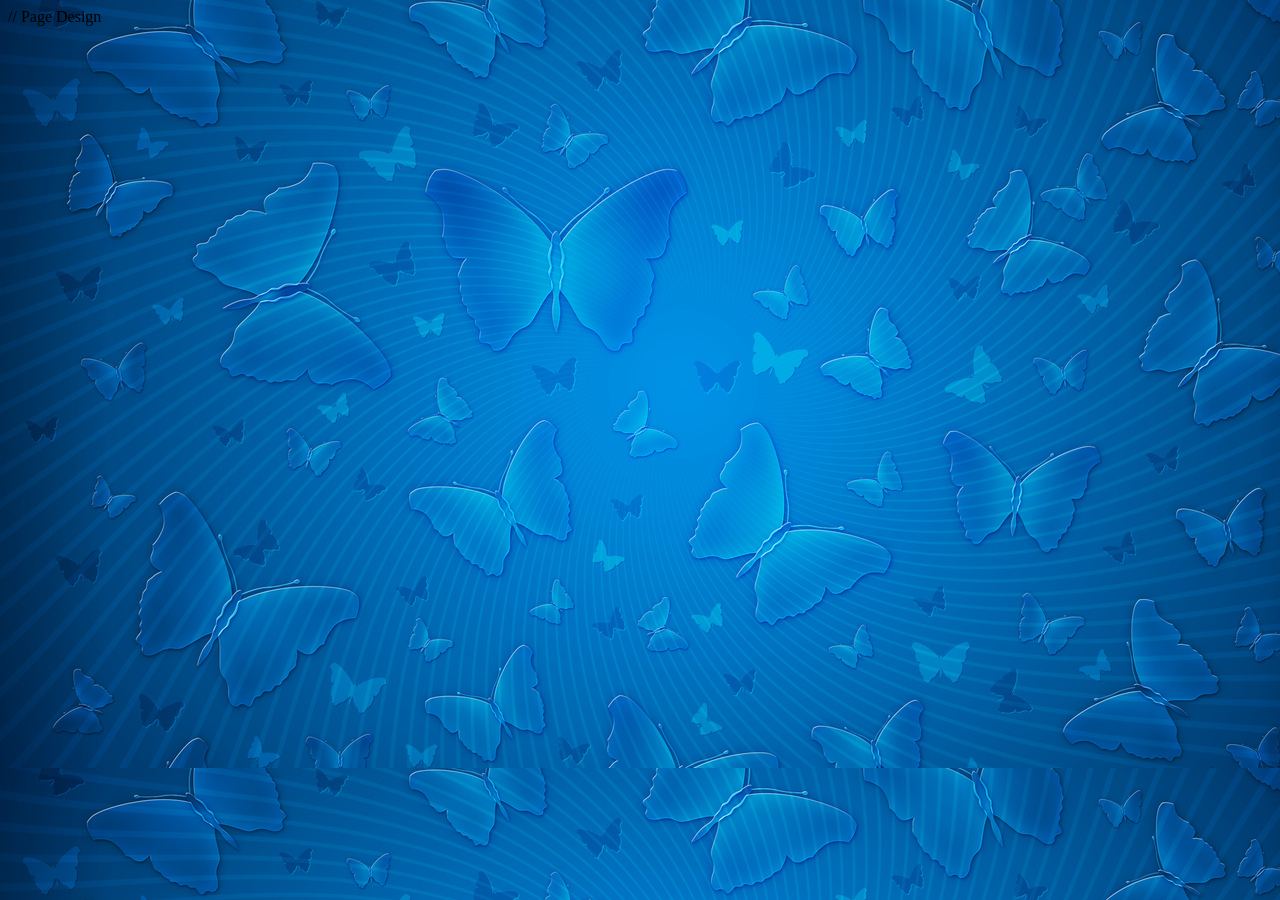
<file: Student_Search/image/chek.html>
<html>
<head>
<script type="text/javascript"> 
var totalCount = 8;
function ChangeIt() 
{
var num = Math.ceil( Math.random() * totalCount );
document.body.background = ''+num+'.jpg';
document.body.style.backgroundRepeat = "repeat";// Background repeat
}
</script>
</head>
<body> 
// Page Design 
</body> 
<script type="text/javascript"> 
ChangeIt();
</script> 
</html>
</file>
